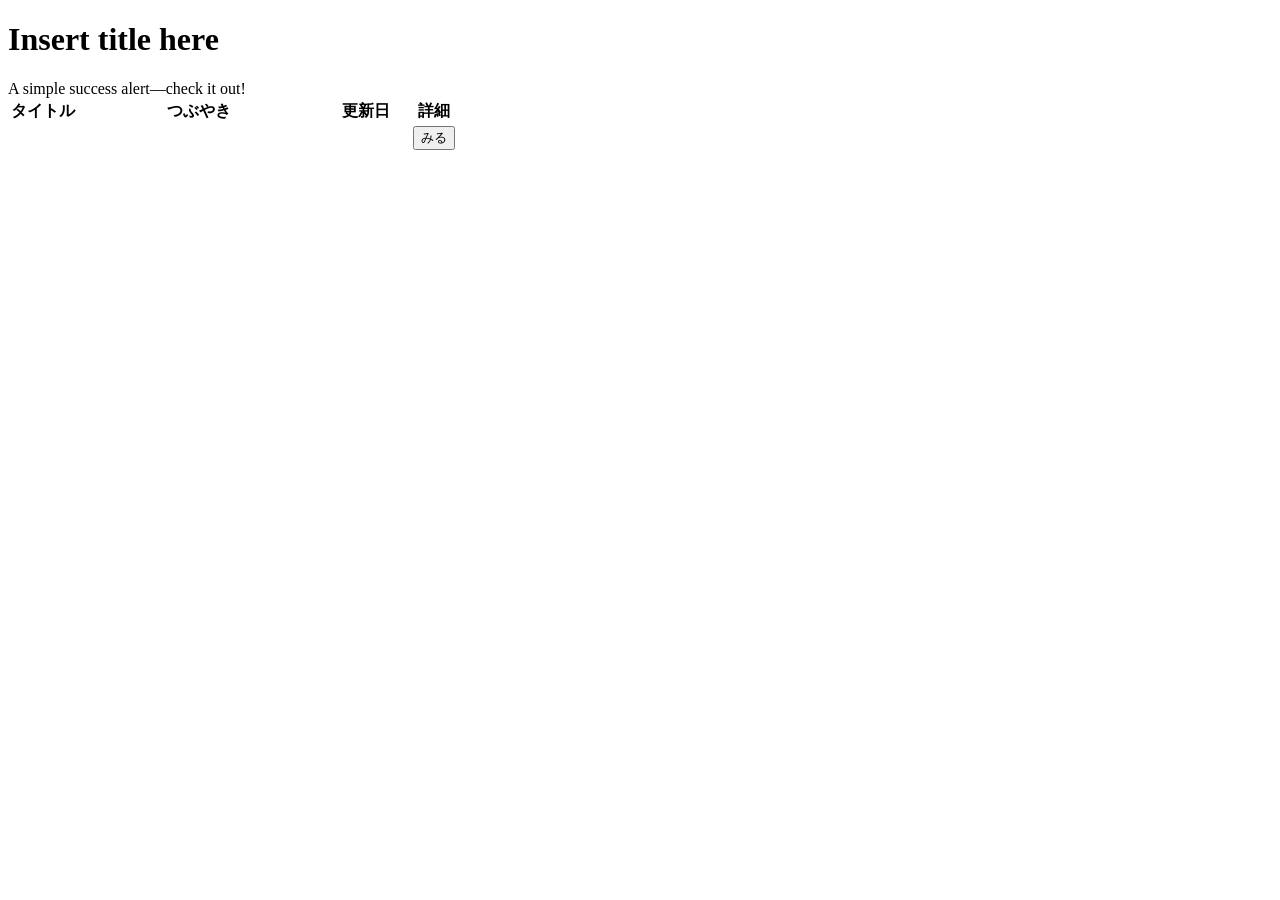
<file: src/main/resources/templates/board/index.html>
<!DOCTYPE html>
<html xmlns:th="http://www.thymeleaf.org" xmlns:layout="http://www.ultraq.net.nz/thymeleaf/layout">

<head th:replace="~{common/head::head}"></head>

<body>
  <header th:replace="~{common/header::header}"></header>
  <main role="main" class="container">
    <div class="starter-template">
      <h1 th:text="${title}">Insert title here</h1>
    </div>
    <!-- flash -->
    <div th:unless="${#strings.isEmpty(complete)}">
      <div th:text="${complete}" class="alert alert-success" role="alert">A simple success alert—check it out!</div>
    </div>
    <!-- table -->
    <table class="table table-hover">
      <!-- table-header -->
      <thead class="thead-light">
        <tr>
          <th class="text-center" scope="col" style="width: 15%">タイトル</th>
          <th class="text-center" scope="col" style="width: 55%">つぶやき</th>
          <th class="text-center" scope="col" style="width: 20%">更新日</th>
          <th class="text-center" scope="col" style="width: 10%">詳細</th>
        </tr>
      </thead>
      <!-- table-body -->
      <tbody>
        <tr th:each="board : ${boardList}">
          <td class="align-middle" th:text="${board.title}"></td>
          <td class="align-middle" th:text="${board.content}"></td>
          <td class="text-center align-middle" th:text="${#temporals.format(board.updatedAt, 'yyyy/M/d H:mm')}"></td>
          <td class="text-center align-middle">
            <a th:href="@{/board/show/{id}(id=${board.id})}">
              <button class="btn btn-outline-primary">みる</button>
            </a>
          </td>
        </tr>
      </tbody>
    </table>
  </main>

  <div th:replace="~{common/script::script}"></div>
</body>

</html>
</file>
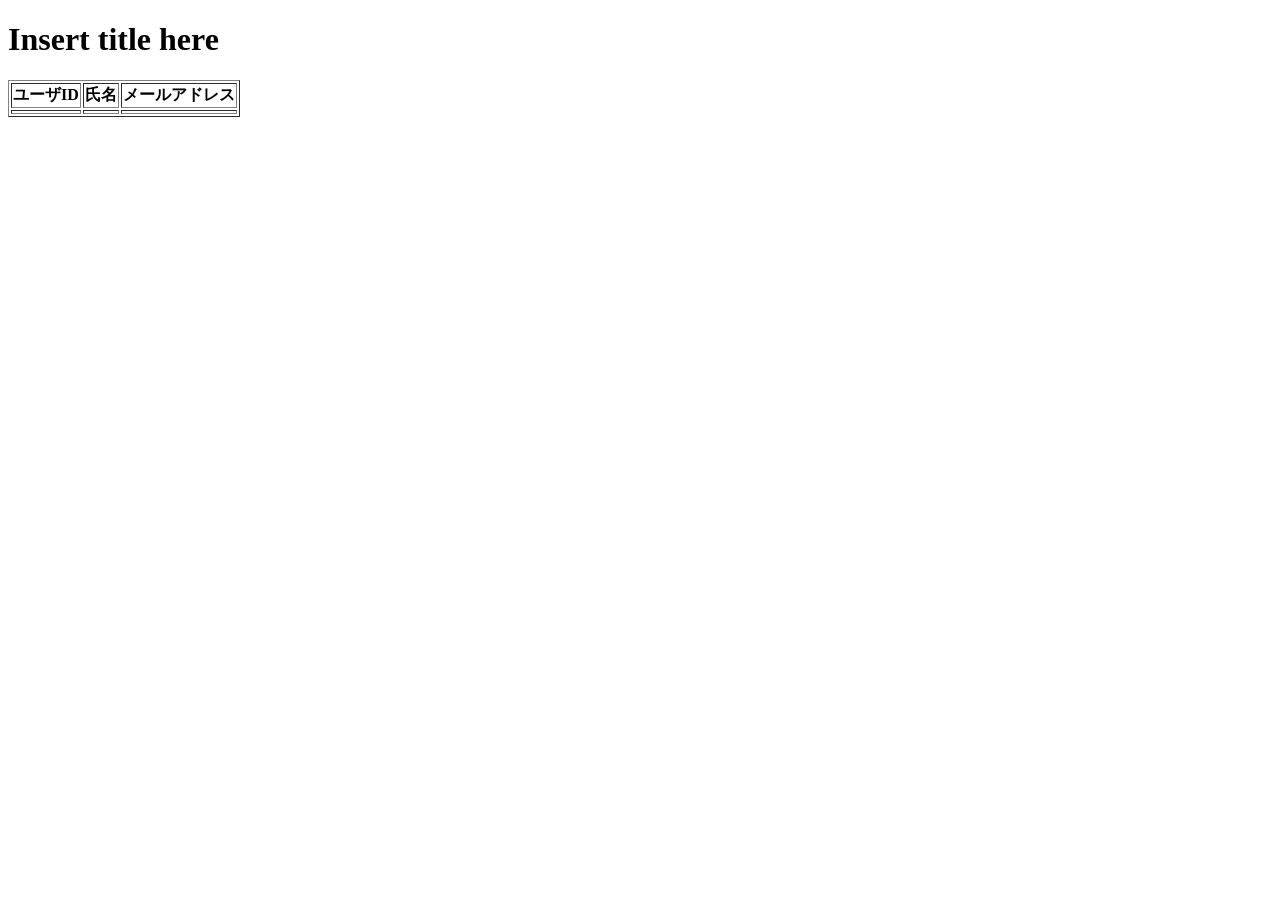
<file: src/main/resources/templates/test.html>
<!DOCTYPE html>
<html xmlns:th="http://www.thymeleaf.org">
<head>
<meta charset="UTF-8">
<title th:text="${title}">Insert title here</title>
</head>
<body>
	<h1 th:text="${title}">Insert title here</h1>
	<table border="1">
		<tr>
			<th>ユーザID</th>
			<th>氏名</th>
			<th>メールアドレス</th>
		</tr>
		<tr th:each="user : ${resultList}">
			<td th:text="${user.id}"></td>
			<td th:text="${user.name}"></td>
			<td th:text="${user.email}"></td>
		</tr>
	</table>
</body>
</html>
</file>
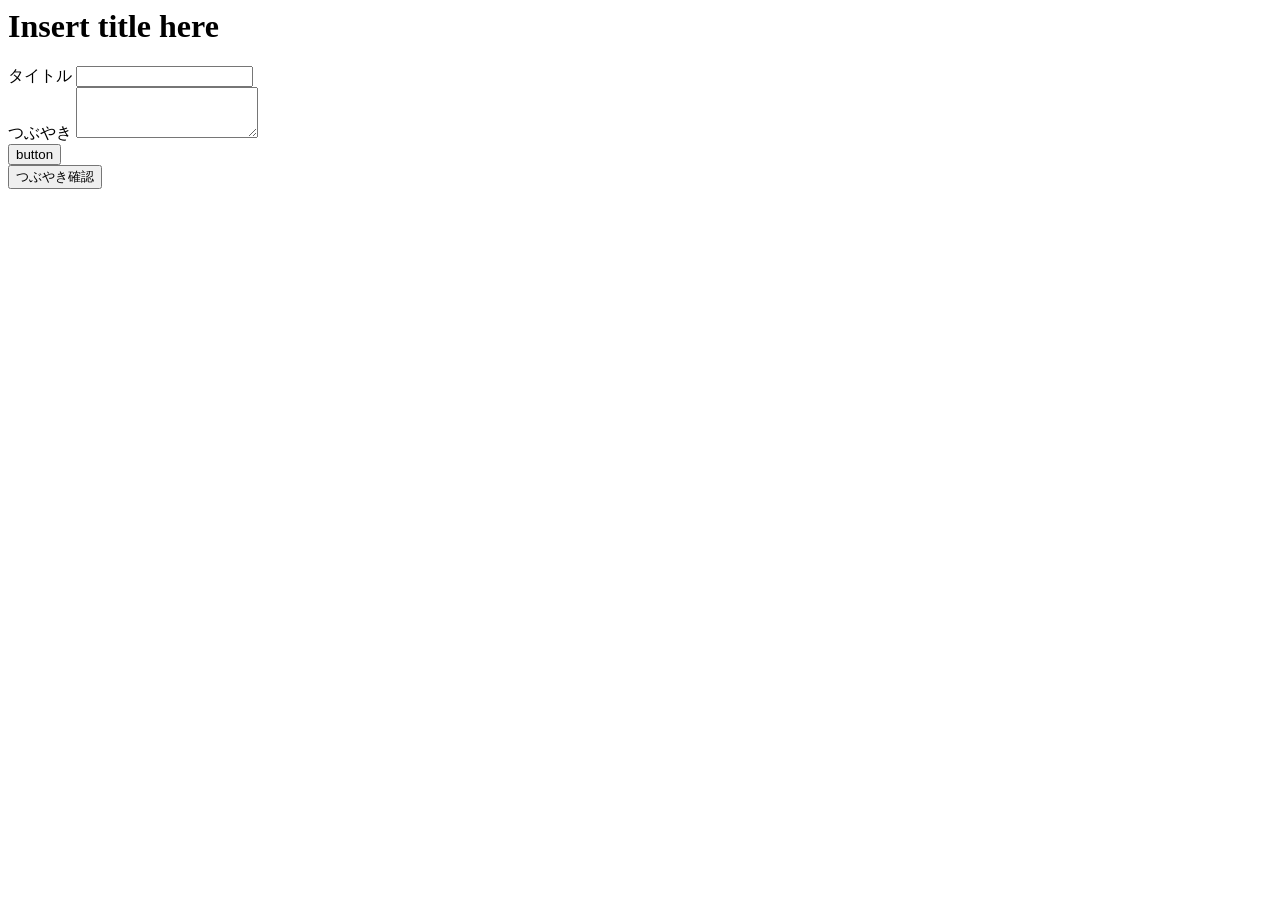
<file: src/main/resources/templates/board/create.html>
<html xmlns:th="http://www.thymeleaf.org" xmlns:layout="http://www.ultraq.net.nz/thymeleaf/layout">

<head th:replace="~{common/head::head}"></head>

<body>
  <div th:replace="~{common/header::header}"></div>
  <main role="main" class="container">
    <div class="starter-template">
      <h1 th:text="${title}">Insert title here</h1>
    </div>
    <!-- form -->
    <form method="post" action="#" th:action="@{/board/create/confirm}" th:object="${boardForm}">
      <!-- title -->
      <div class="form-group">
        <label for="title">タイトル</label>
        <input type="text" name="title" class="form-control input-size" id="title" th:value="*{title}">
      </div>
      <div class="text-danger mb-4" th:if="${#fields.hasErrors('title')}" th:errors="*{title}"></div>
      <!-- content -->
      <div class="form-group">
        <label for="content">つぶやき</label>
        <textarea name="content" class="form-control" id="content" rows="3" th:field="*{content}"></textarea>
      </div>
      <div class="text-danger mb-4" th:if="${#fields.hasErrors('content')}" th:errors="*{content}"></div>
      <input th:if="${boardId}" type="hidden" name="boardId" th:value="${boardId}">
      <!-- buttons -->
      <div class="d-flex">
        <!-- go back index -->
        <div class="mr-2">
          <a th:href="@{/board/index}">
            <button type="button" class="btn btn-secondary" th:text="一覧へ戻る">button</button>
          </a>
        </div>
        <!-- confirm -->
        <div class="mr-2">
          <button type="submit" class="btn btn-primary">つぶやき確認</button>
        </div>
      </div>
    </form>
  </main>

  <div th:replace="~{common/script::script}"></div>

</body>

</html>
</file>
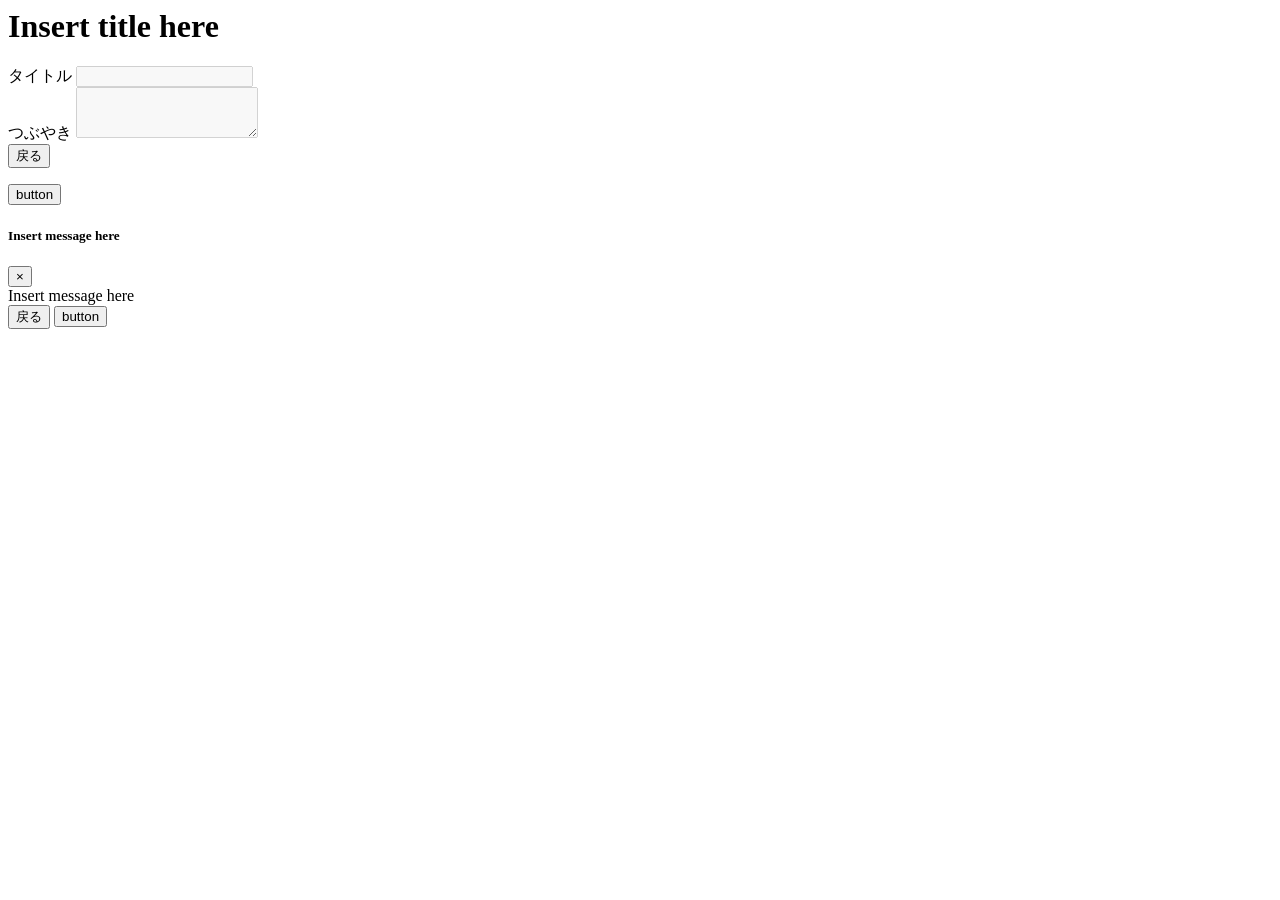
<file: src/main/resources/templates/board/create_confirm.html>
<html xmlns:th="http://www.thymeleaf.org" xmlns:layout="http://www.ultraq.net.nz/thymeleaf/layout">

<head th:replace="~{common/head::head}"></head>

<body>
	<div th:replace="~{common/header::header}"></div>

	<main role="main" class="container">
		<div class="starter-template">
			<h1 th:text="${title}">Insert title here</h1>
		</div>
		<div th:object="${boardForm}">
			<!-- title -->
			<div class="form-group">
				<label for="title">タイトル</label>
				<input type="text" name="title" class="form-control input-size" id="title" th:value="*{title}" disabled />
			</div>
			<div class="text-danger mb-4" th:if="${#fields.hasErrors('title')}" th:errors="*{title}"></div>
			<!-- content -->
			<div class="form-group">
				<label for="content">つぶやき</label>
				<textarea name="content" class="form-control" id="content" rows="3" th:field="*{content}" disabled></textarea>
			</div>
			<div class="text-danger mb-4" th:if="${#fields.hasErrors('content')}" th:errors="*{content}"></div>
			<!-- buttons -->
			<div class="d-flex">
				<!-- create or edit -->
				<form class="mr-2" method="post" action="#" th:action="@{/board/create}">
					<input type="hidden" name="title" th:value="*{title}">
					<input type="hidden" name="content" th:value="*{content}">
					<button type="submit" class="btn btn-secondary">戻る</button>
				</form>
				<!-- store or update -->
				<form class="mr-2" method="post" action="#" th:action="@{/board/store}">
					<input type="hidden" name="title" th:value="*{title}">
					<input type="hidden" name="content" th:value="*{content}">
					<input th:if="${boardId}" type="hidden" name="boardId" th:value="${boardId}">
					<button type="button" class="btn btn-primary" data-toggle="modal" data-target="#commitModal"
						th:text="登録">button</button>
					<!-- modal -->
					<div class="modal fade" id="commitModal" tabindex="-1" role="dialog" aria-labelledby="commitModalLabel"
						aria-hidden="true">
						<div class="modal-dialog" role="document">
							<div class="modal-content">
								<div class="modal-header">
									<h5 class="modal-title" id="commitModalLabel" th:text="つぶやきの登録確認">Insert message here</h5>
									<button type="button" class="close" data-dismiss="modal" aria-label="Close">
										<span aria-hidden="true">&times;</span>
									</button>
								</div>
								<div class="modal-body" th:text="つぶやきを登録しますか？">Insert message here</div>
								<div class="modal-footer">
									<button type="button" class="btn btn-secondary" data-dismiss="modal">戻る</button>
									<button type="submit" class="btn btn-primary" th:text="登録">button</button>
								</div>
							</div>
						</div>
					</div>
				</form>
			</div>
		</div>
	</main>

	<div th:replace="~{common/script::script}"></div>

</body>

</html>
</file>
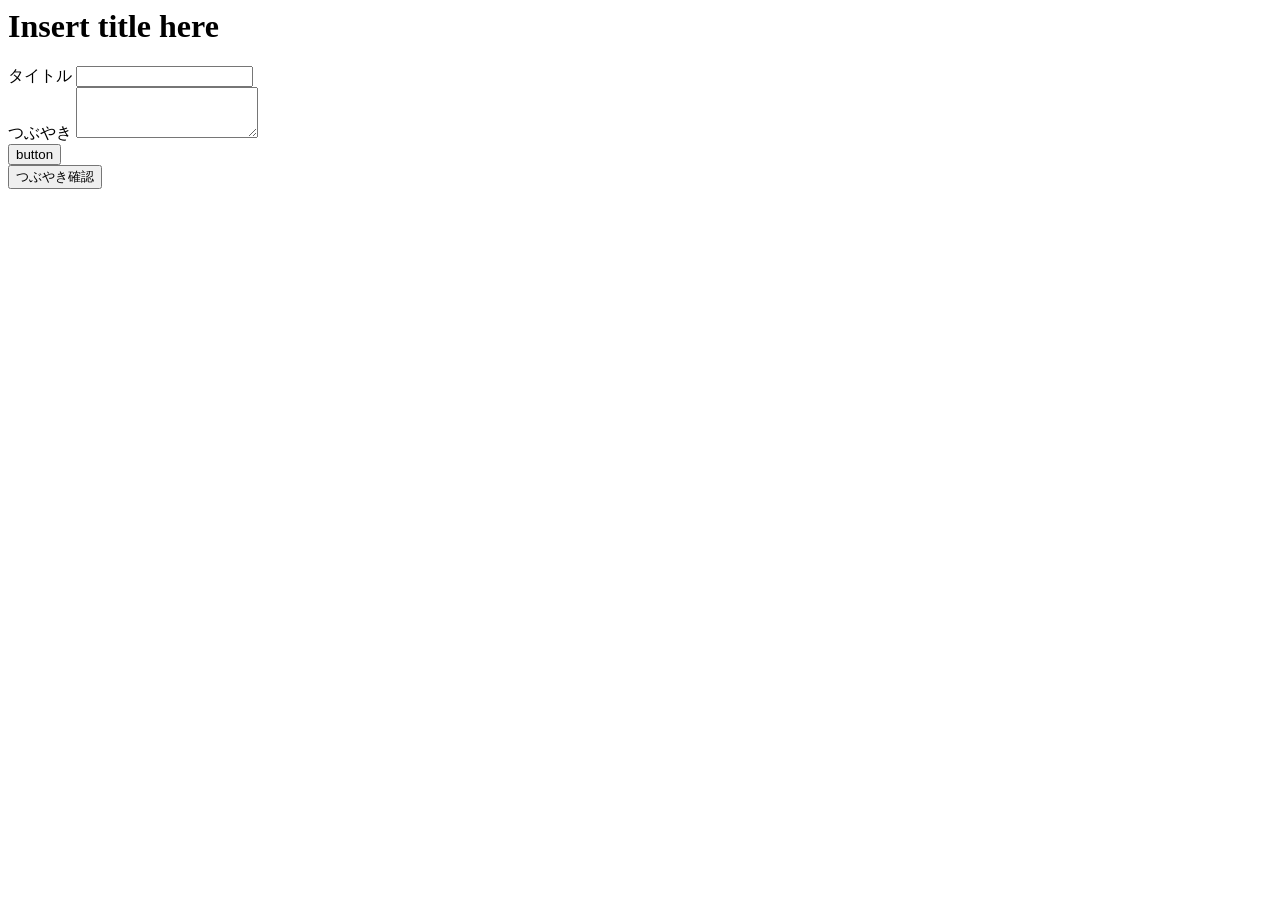
<file: src/main/resources/templates/board/edit.html>
<html xmlns:th="http://www.thymeleaf.org" xmlns:layout="http://www.ultraq.net.nz/thymeleaf/layout">

<head th:replace="~{common/head::head}"></head>

<body>
  <div th:replace="~{common/header::header}"></div>
  <main role="main" class="container">
    <div class="starter-template">
      <h1 th:text="${title}">Insert title here</h1>
    </div>
    <!-- form -->
    <form method="post" action="#" th:action="@{/board/edit/confirm}" th:object="${boardForm}">
      <!-- title -->
      <div class="form-group">
        <label for="title">タイトル</label>
        <input type="text" name="title" class="form-control input-size" id="title" th:value="*{title}">
      </div>
      <div class="text-danger mb-4" th:if="${#fields.hasErrors('title')}" th:errors="*{title}"></div>
      <!-- content -->
      <div class="form-group">
        <label for="content">つぶやき</label>
        <textarea name="content" class="form-control" id="content" rows="3" th:field="*{content}"></textarea>
      </div>
      <div class="text-danger mb-4" th:if="${#fields.hasErrors('content')}" th:errors="*{content}"></div>
      <input th:if="${boardId}" type="hidden" name="boardId" th:value="${boardId}">
      <!-- buttons -->
      <div class="d-flex">
        <!-- go back index -->
        <div class="mr-2">
          <a th:href="@{/board/show/{id}(id=${boardId})}">
            <button type="button" class="btn btn-secondary" th:text="詳細へ戻る">button</button>
          </a>
        </div>
        <!-- confirm -->
        <div class="mr-2">
          <button type="submit" class="btn btn-primary">つぶやき確認</button>
        </div>
      </div>
    </form>
  </main>

  <div th:replace="~{common/script::script}"></div>

</body>

</html>
</file>
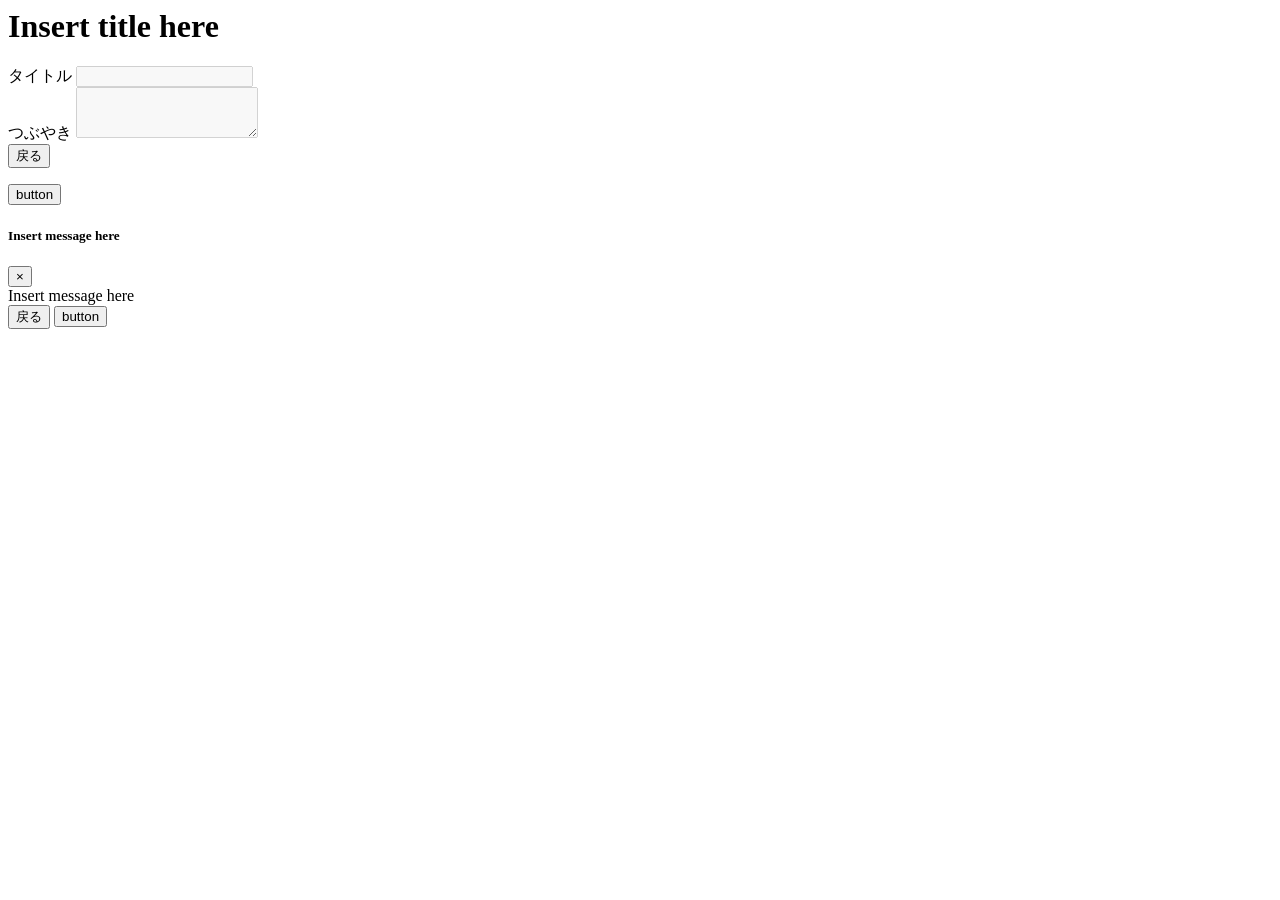
<file: src/main/resources/templates/board/edit_confirm.html>
<html xmlns:th="http://www.thymeleaf.org" xmlns:layout="http://www.ultraq.net.nz/thymeleaf/layout">

<head th:replace="~{common/head::head}"></head>

<body>
  <div th:replace="~{common/header::header}"></div>
  
  <main role="main" class="container">
    <div class="starter-template">
      <h1 th:text="${title}">Insert title here</h1>
    </div>
    <div th:object="${boardForm}">
      <!-- title -->
      <div class="form-group">
        <label for="title">タイトル</label>
        <input type="text" name="title" class="form-control input-size" id="title" th:value="*{title}" disabled />
      </div>
      <div class="text-danger mb-4" th:if="${#fields.hasErrors('title')}" th:errors="*{title}"></div>
      <!-- content -->
      <div class="form-group">
        <label for="content">つぶやき</label>
        <textarea name="content" class="form-control" id="content" rows="3" th:field="*{content}" disabled></textarea>
      </div>
      <div class="text-danger mb-4" th:if="${#fields.hasErrors('content')}" th:errors="*{content}"></div>
      <!-- buttons -->
      <div class="d-flex">
        <!-- create or edit -->
        <form class="mr-2" method="post" action="#" th:action="@{/board/edit/{id}(id=${boardId})}">
          <input type="hidden" name="title" th:value="*{title}">
          <input type="hidden" name="content" th:value="*{content}">
          <button type="submit" class="btn btn-secondary">戻る</button>
        </form>
        <!-- store or update -->
        <form class="mr-2" method="post" action="#" th:action="@{/board/update}">
          <input type="hidden" name="title" th:value="*{title}">
          <input type="hidden" name="content" th:value="*{content}">
          <input th:if="${boardId}" type="hidden" name="boardId" th:value="${boardId}">
          <button type="button" class="btn btn-primary" data-toggle="modal" data-target="#commitModal" th:text="更新">button</button>
          <!-- modal -->
          <div class="modal fade" id="commitModal" tabindex="-1" role="dialog" aria-labelledby="commitModalLabel" aria-hidden="true">
            <div class="modal-dialog" role="document">
              <div class="modal-content">
                <div class="modal-header">
                  <h5 class="modal-title" id="commitModalLabel" th:text="つぶやきの更新確認">Insert message here</h5>
                  <button type="button" class="close" data-dismiss="modal" aria-label="Close">
                    <span aria-hidden="true">&times;</span>
                  </button>
                </div>
                <div class="modal-body" th:text="つぶやきを更新しますか？">Insert message here</div>
                <div class="modal-footer">
                  <button type="button" class="btn btn-secondary" data-dismiss="modal">戻る</button>
                  <button type="submit" class="btn btn-primary" th:text="更新">button</button>
                </div>
              </div>
            </div>
          </div>
        </form>
      </div>
    </div>
  </main>
  
<div th:replace="~{common/script::script}"></div>

</body>

</html>
</file>
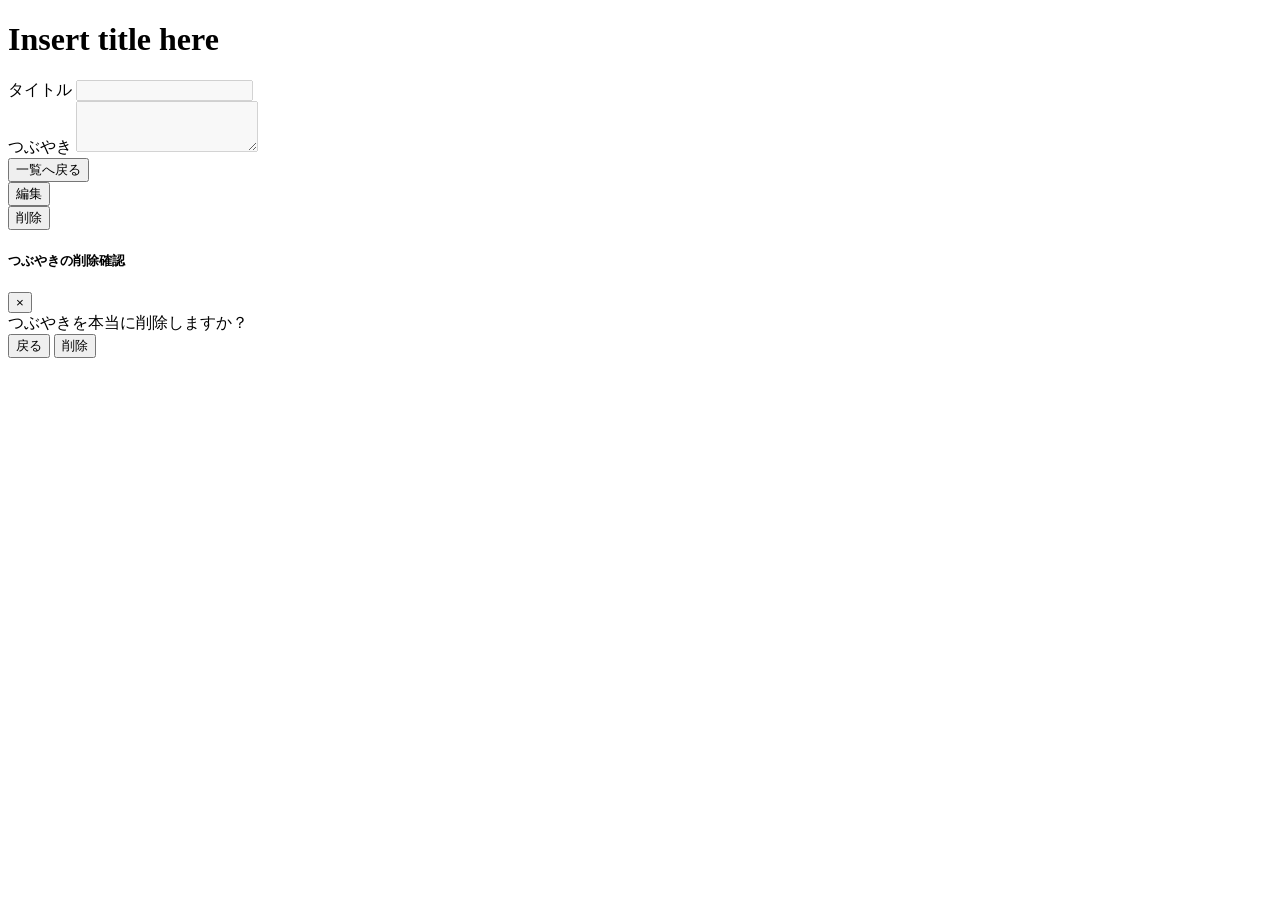
<file: src/main/resources/templates/board/show.html>
<!DOCTYPE html>
<html xmlns:th="http://www.thymeleaf.org" xmlns:layout="http://www.ultraq.net.nz/thymeleaf/layout">

<head th:replace="~{common/head::head}"></head>

<body>
  <header th:replace="~{common/header::header}"></header>
  <main role="main" class="container">
    <div class="starter-template">
      <h1 th:text="${title}">Insert title here</h1>
    </div>
    <!-- title -->
    <div class="form-group">
      <label for="title">タイトル</label>
      <input type="text" name="title" class="form-control input-size" id="title" th:value="${board.title}" disabled />
    </div>
    <!-- content -->
    <div class="form-group">
      <label for="content">つぶやき</label>
      <textarea name="content" class="form-control" id="content" rows="3" th:field="${board.content}"
        disabled></textarea>
    </div>
    <!-- buttons -->
    <div class="d-flex">
      <!-- go back index -->
      <div class="mr-2">
        <a th:href="@{/board/index}">
          <button class="btn btn-secondary">一覧へ戻る</button>
        </a>
      </div>
      <!-- edit -->
      <div class="mr-2">
        <a th:href="@{/board/edit/{id}(id=${board.id})}">
          <button class="btn btn-primary">編集</button>
        </a>
      </div>
      <!-- delete -->
      <form class="mr-2" method="post" action="#" th:action="@{/board/delete}">
        <input type="hidden" name="title" th:value="*{title}">
        <input type="hidden" name="content" th:value="*{content}">
        <input th:if="${boardId}" type="hidden" name="boardId" th:value="${boardId}">
        <button type="button" class="btn btn-danger" data-toggle="modal" data-target="#deleteModal">削除</button>
        <!-- modal -->
        <div class="modal fade" id="deleteModal" tabindex="-1" role="dialog" aria-labelledby="deleteModalLabel"
          aria-hidden="true">
          <div class="modal-dialog" role="document">
            <div class="modal-content">
              <div class="modal-header">
                <h5 class="modal-title" id="deleteModalLabel">つぶやきの削除確認</h5>
                <button type="button" class="close" data-dismiss="modal" aria-label="Close">
                  <span aria-hidden="true">&times;</span>
                </button>
              </div>
              <div class="modal-body">つぶやきを本当に削除しますか？</div>
              <div class="modal-footer">
                <button type="button" class="btn btn-secondary" data-dismiss="modal">戻る</button>
                <button type="submit" class="btn btn-danger">削除</button>
              </div>
            </div>
          </div>
        </div>
      </form>
    </div>
  </main>

  <div th:replace="~{common/script::script}"></div>
</body>

</html>
</file>
